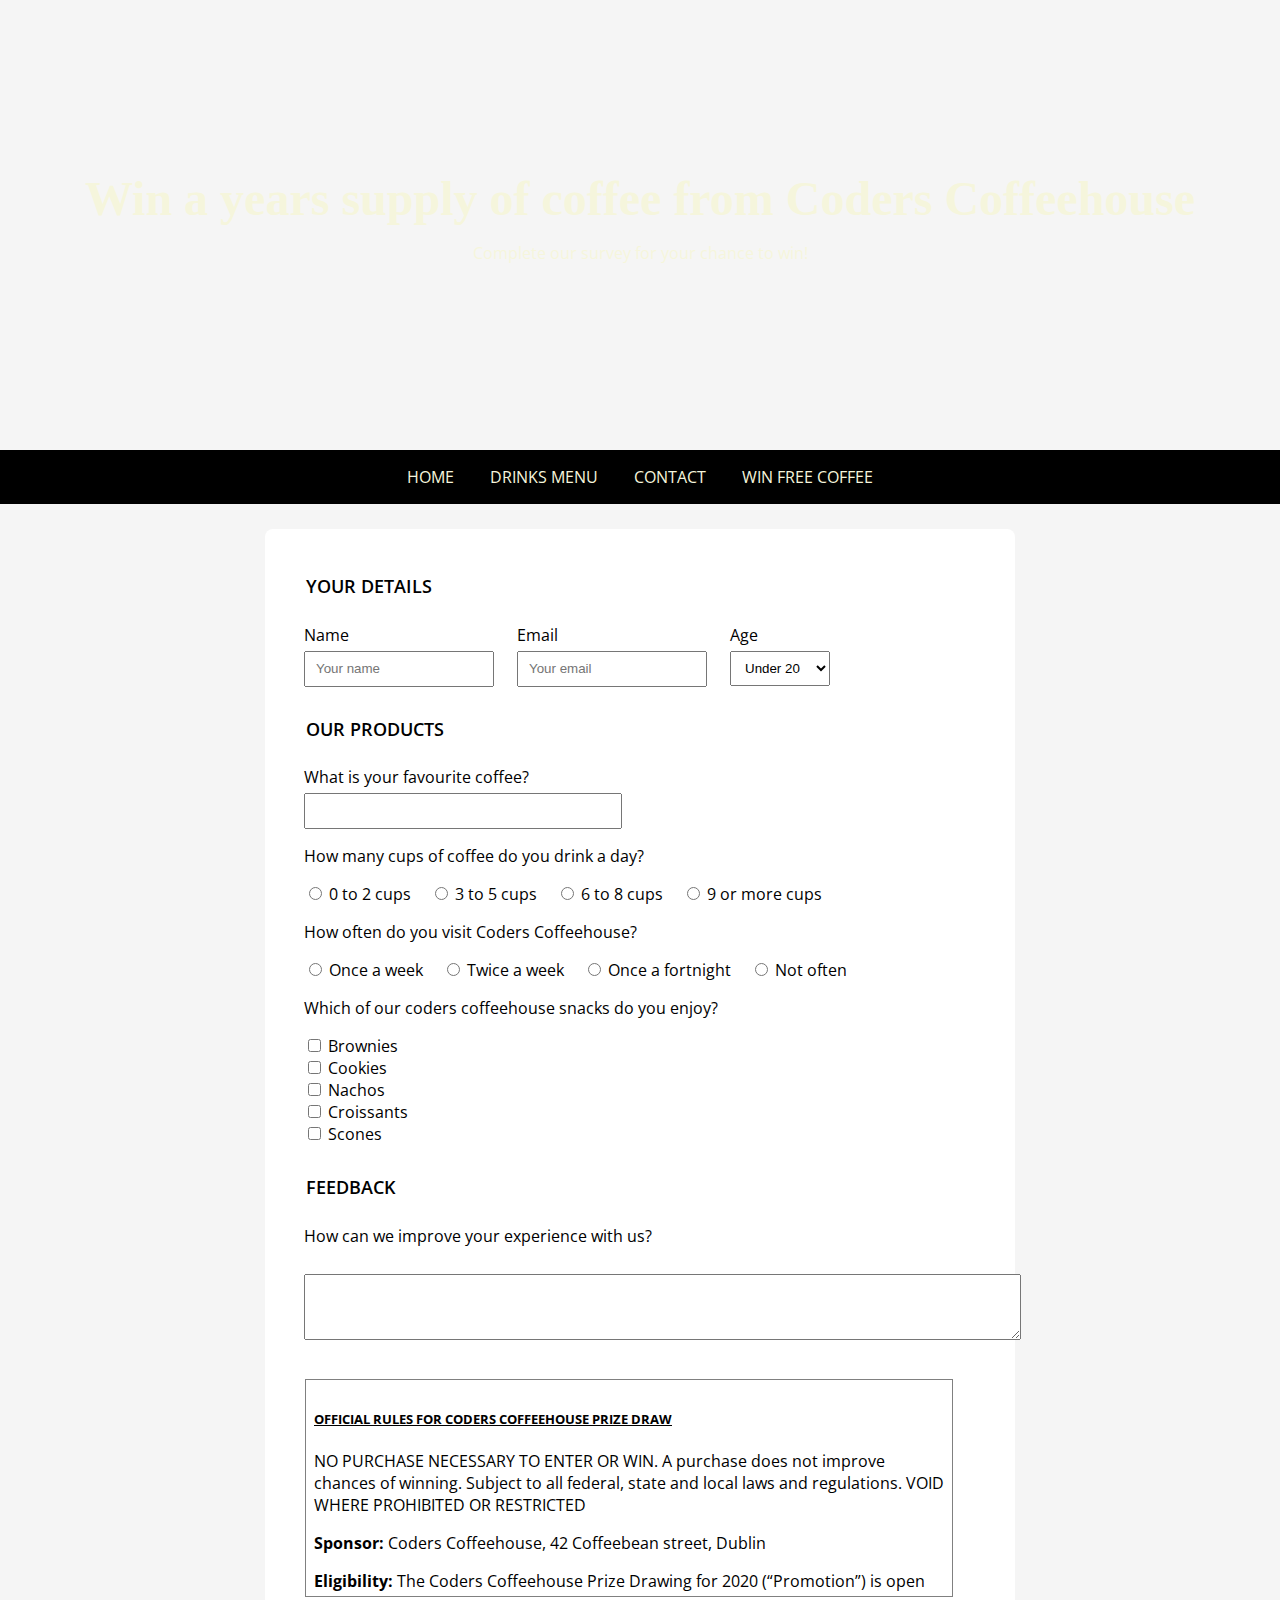
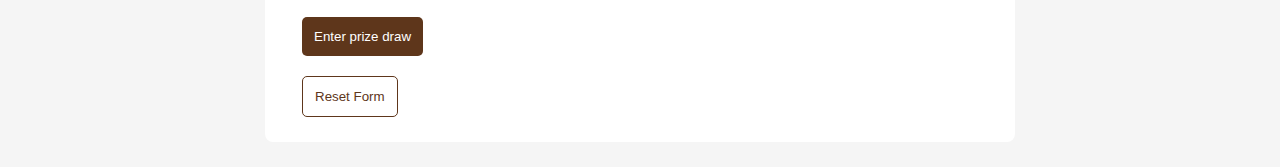
<file: form.html>
<!DOCTYPE html>
<html lang="en-US">

<head>
	<meta charset="UTF-8">
	<meta name="viewport" content="width=device-width, initial-scale=1.0">
	<meta name="description" content="Complete our survey for your chance to win a years supply of coffee from Coders Coffeehouse.">
	<meta name="keywords" content="coffeehouse, coffee, developers cafe, free wifi, dublin">
	<meta name="author" content="Coders Coffeehouse">
	<title>Win a years supply of coffee from Coders Coffeehouse</title>

	<link rel="stylesheet" href="style.css">

</head>

<body>
	<header class="form-page-header page-header text-center flex horizontal-center">
	    <div class="vertical-center">
	        <h1>Win a years supply of coffee from Coders Coffeehouse</h1>
		    <p>Complete our survey for your chance to win!</p>
	    </div>
	</header>
	
	<nav class="black-background text-center text-uppercase">
		<a href="index.html#home" aria-label="Go to the top of the page">Home</a>
		<a href="index.html#drinks" aria-label="Go to drinks menu section">Drinks Menu</a>
		<a href="index.html#contact" aria-label="Go to contact information section">Contact</a>
		<a href="form.html" aria-label="Fill in our survey for your chance to win free coffee">Win Free Coffee</a>
	</nav>
	
	<form action="https://formdump.codeinstitute.net" method="POST">

    	<fieldset>
    		<legend>Your details</legend>
            <div class="flex gap-20">
                <div>
        			<label for="name-field" class="block-label">Name</label>
        			<input id="name-field" type="text" name="full_name" placeholder="Your name" required>
        		</div>
        		<div>
        			<label for="email-field" class="block-label">Email</label>
        			<input id="email-field" type="email" name="email" placeholder="Your email" required>
        		</div>
                <div>
                    <label for="age" class="block-label">Age</label>
            		<select id="age" name="age" required>
            			<option value="under-20">Under 20</option>
            			<option value="20s">20-29</option>
            			<option value="30s">30-39</option>
            			<option value="40s">40-49</option>
            			<option value="50s">50-59</option>
            			<option value="60+">60+</option>
            		</select>
                </div>
            </div>
    		
    
    	</fieldset>

		
		<fieldset>
			<legend>Our products</legend>
			<div>
				<label for="fav-coffee" class="block-label">What is your favourite coffee?</label>
				<input id="fav-coffee" list="coffees" name="fav-coffee" required>
				<datalist id="coffees">
					<option value="Latte">
					<option value="Americano">
					<option value="Cappuccino">
					<option value="Espresso">
					<option value="Flat-white">
				</datalist>
			</div>

			<p>How many cups of coffee do you drink a day?</p>

			<input id="0-2cups-radio" name="cups-a-day" value="0-2cups" type="radio" required>
			<label for="0-2cups-radio">0 to 2 cups</label>

			<input id="3-5cups-radio" name="cups-a-day" value="3-5cups" type="radio" required>
			<label for="3-5cups-radio">3 to 5 cups</label>

			<input id="6-8cups-radio" name="cups-a-day" value="6-8cups" type="radio" required>
			<label for="6-8cups-radio">6 to 8 cups</label>

			<input id="9plus-cups-radio" name="cups-a-day" value="9plus-cups" type="radio" required>
			<label for="9plus-cups-radio">9 or more cups</label>

			<p>How often do you visit Coders Coffeehouse?</p>

			<input id="once-a-week" name="visit-frequency" value="once-a-week" type="radio" required>
			<label for="once-a-week">Once a week</label>

			<input id="twice-a-week" name="visit-frequency" value="twice-a-week" type="radio" required>
			<label for="twice-a-week">Twice a week</label>

			<input id="once-a-fortnight" name="visit-frequency" value="once-a-fortnight" type="radio" required>
			<label for="once-a-fortnight">Once a fortnight</label>

			<input id="not-often" name="visit-frequency" value="not-often" type="radio" required>
			<label for="not-often">Not often</label>

			<p>Which of our coders coffeehouse snacks do you enjoy?</p>
			<div>
				<input type="checkbox" id="brownies-checkbox" name="brownies">
				<label for="brownies-checkbox">Brownies</label>
			</div>
			<div>
				<input type="checkbox" id="cookies-checkbox" name="cookies">
				<label for="cookies-checkbox">Cookies</label>
			</div>
			<div>
				<input type="checkbox" id="nachos-checkbox" name="nachos">
				<label for="nachos-checkbox">Nachos</label>
			</div>
			<div>
				<input type="checkbox" id="croissants-checkbox" name="croissants">
				<label for="croissants-checkbox">Croissants</label>
			</div>
			<div>
				<input type="checkbox" id="scones-checkbox" name="scones">
				<label for="scones-checkbox">Scones</label>
			</div>	
		</fieldset>

		<fieldset>
			<legend>Feedback</legend>
			<label for="feedback" class="block-label">How can we improve your experience with us?</label>
			<br>
			<textarea id="feedback" rows="4" cols="87" name="feedback"></textarea>
		</fieldset>
        <div id="terms">
            <h5 class="underline">OFFICIAL RULES FOR CODERS COFFEEHOUSE PRIZE DRAW</h5>
            <p>NO PURCHASE NECESSARY TO ENTER OR WIN. A purchase does not improve chances
                of winning. Subject to all federal, state and local laws and regulations. VOID WHERE
                PROHIBITED OR RESTRICTED</p>
            <p><span class="bold">Sponsor: </span>Coders Coffeehouse, 42 Coffeebean street, Dublin</p>

            <p><span class="bold">Eligibility: </span>
                The Coders Coffeehouse Prize Drawing for 2020 (“Promotion”) is open to all individuals who (i) are 21
                years of age or older at the
                time of entry, excluding of Sponsor and its
                parents, subsidiaries, affiliated companies and agents, and their immediate families or those
                living in the same household, are not eligible to enter.</p>

            <p><span class="bold">Promotion Period: </span>
                Entrants may participate in the Promotion between 00:01am GMT on
                January 1, 2020 through 23:01AM GMT on December 31, 2020 (“Promotion Period”). Sponsor's
                server is the official clock for this Promotion.
            </p>

            <p><span class="bold">Release: </span>
                BY ENTERING THE PROMOTION, ENTRANTS RELEASE AND HOLD HARMLESS
                SPONSOR AND ITS PARENTS, SUBSIDIARIES, AND AFFILIATED COMPANIES, AND
                EACH OF THEIR DIRECTORS, OFFICERS, EMPLOYEES, REPRESENTATIVES,
                VENDORS, PARTNERS AND AGENTS, FROM ANY AND ALL LIABILITY WHATSOEVER,
                AND WAIVE ANY AND ALL CAUSES OF ACTION, FOR OR RELATED TO ANY CLAIMS,
                COSTS, INJURIES, LOSSES, LIABILITIES, OR DAMAGES OF ANY KIND (INCLUDING,
                WITHOUT LIMITATION, PERSONAL INJURY, DEATH, DAMAGE TO OR DESTRUCTION OF
                PROPERTY, RIGHTS OF PUBLICITY OR PRIVACY, DEFAMATION OR PORTRAYAL IN A
                FALSE LIGHT) ARISING OUT OF OR IN CONNECTION WITH THE PROMOTION OR THE
                ACCEPTANCE, POSSESSION, OR USE OF THE PRIZE, WHETHER UNDER A THEORY OF
                CONTRACT, WARRANTY, TORT (INCLUDING, WITHOUT LIMITATION, NEGLIGENCE,
                WHETHER ACTIVE, PASSIVE, OR IMPUTED), STRICT LIABILITY, PRODUCT LIABILITY,
                CONTRIBUTION, OR ANY OTHER THEORY, TO THE EXTENT PERMITTED BY LAW.
            </p>

            <p><span class="bold">Winner Notification and Acceptance: </span>
                The potential winners will be notified on or about
                January 2nd 2021, via email. Winner may waive the right to receive the prize. The prize is nonassignable
                and non-transferable. Cash will not be awarded in lieu of the prize, but Sponsor
                reserves the right to substitute a prize of equal or greater value due to unavailability. The winner
                is solely responsible for reporting and payment of any federal, state and local taxes and for
                compliance with all laws associated with the use of the prize. The winner may be asked to
                execute and return to Sponsor an affidavit of eligibility and a liability release (except where
                prohibited by law) within fourteen (14) days of attempted notification. Non-compliance within
                that time period or failure to comply with any term or condition of these Official Rules may, at
                the sole discretion of Sponsor, result in a winner's disqualification and the selection of an
                alternate winner. Return of any prize/prize notification as undeliverable will result in
                disqualification and an alternate winner will be selected. All decisions of Sponsor are final and
                binding.
            </p>

            <p><span class="bold">Rules: </span>
                By entering the Promotion, entrant agrees to abide by the terms and conditions of these
                Official Rules, which are final on all matters pertaining to the Promotion, and warrants that
                he/she is eligible to participate in the Promotion. Submission of entry constitutes entrant’s
                consent for Sponsor to use entrant’s email address for purposes of marketing and promotion of
                Sponsor’s products and services.
            </p>
        </div>

		<input type="submit" class="block-label" value="Enter prize draw">
		<input type="reset" value="Reset Form">

	</form>
	
</body>

</html>
</file>
<file: style.css>
@import url('https://fonts.googleapis.com/css?family=Merienda+One|Open+Sans&display=swap');

body {
	font-family: 'Open Sans', Arial, sans-serif;
	margin: 0;
	background-color: whitesmoke;
}

h1,h2,h3 {
	font-family: 'Merienda One', 'Brush Script MT', cursive;
}

h1 {
	font-size: 3rem;
	margin: 0;
}

h2 {
	font-size: xx-large;
}

header {
	color: beige;
}

header > p {
	color: white;
}

header {
	background-color: black;
}

#drinks {
	padding: 1rem 0;
	margin-bottom: 80px;
	background: url('https://codeinstitute.s3-eu-west-1.amazonaws.com/CSSEssentials/coffee-beans.jpg') center center / cover no-repeat fixed;
}

.text-white {
	color: #FFFFFF;
}

.black-background {
    background-color: black;
}

#home {
    background-image: url('https://codeinstitute.s3-eu-west-1.amazonaws.com/CSSEssentials/coffeehouse.jpg');
}

.page-header {
	height: 50vh;
	background: center 75% / cover no-repeat;
}

.form-page-header {
	background-image: url('https://codeinstitute.s3-eu-west-1.amazonaws.com/CSSEssentials/table.jpg')
}

.text-center {
    text-align: center;
}

.text-right {
    text-align: right;
}

strong {
	font-size: 1.3rem;
}

.text-uppercase {
    text-transform: uppercase;
}

.underline {
	text-decoration: underline;
}

nav {
	padding: 1rem;
}

nav > a {
	text-decoration: none;
	color: beige;
	margin: 1rem;
}

nav > a:hover {
	color: silver;
}

.bold {
	font-weight: bold;
}

small {
	font-style: italic;
}

img {
	border-radius: 8px;
	width: 96%;
	margin: 2%;
}

#coffee-box {
	background-color: brown;
    position: relative;
    left: 70px;
    top: -15px;
}

#tea-box {
	background-color: #6f4e37;
	position: relative;
	z-index: 1;
}

#cold-drinks-box {
	background-color: chocolate;
    position: relative;
    right: 70px;
    top: -15px;
}

.one-third-width-column {
    width: 33.33%;
}

.two-thirds-width-column {
    width: 66.66%;
}

.reasons-box {
	padding: 10px 5px 25px 5px;
	border-radius: 8px;
	width: 100%;
	margin: 2%;
	background-color: chocolate;
    position: relative;
    left: 20%;
    top: 30px;
}

.drinks-box {
	width: 33%;
	margin: 1rem 0;
	display: inline-block;
}

/* padding to allow for fixed footer */
#contact {
    margin-bottom: 50px;
}

.contact-boxes-container {
    height: 270px;
}

.contact-box {
    flex: 0 250px;
    height: 250px;
}

th,
td {
    border-bottom: 1px solid black;
}

ul, ol {
	padding: 0;
	list-style-type: none;
}

#reasons li {
    margin-top: 5%;
}

a:hover {
	text-decoration: none;
	color: chocolate;
}

footer {
	background-color: #6f4e37;
	padding: 1em;
	text-align: center;
    width: 100%;
    position: fixed;
    bottom: 0;
    right: 0;
	z-index: 3;
}

footer > span {
	color: silver;
}

footer > a {
	color: beige;
	text-decoration: none;
	padding: 0 15px;
	font-size: 0.8rem;
}

footer > p {
	color: silver;
}

fieldset {
	border: none;
	margin-top: 20px;
}

input[type=submit] {
	margin-top: 20px;
	margin-left: 0.75rem;
	padding: 0.75rem;
	background-color: #5e361b;
	color: white;
	border: none;
	border-radius: 5px;
}

input[type=reset] {
	margin-top: 20px;
	margin-left: 0.75rem;
	padding: 0.75rem;
	background-color: white;
	color: #5e361b;
	border: 1px solid #5e361b;
	border-radius: 5px;
}

input[type=text],
input[type=email],
input[list=coffees] {
    height: 30px;
    width: 90%;
    padding-left: 10px;
	margin: 0 auto;
}

/* overrides css above */
input[list=coffees] {
    width: 45%;
}

select {
    height: 35.2px;
    width: 100px;
    padding-left: 10px;
}

form {
	width: 700px;
	padding: 25px;
	border-radius: 8px;
	margin: 25px auto;
	background-color: white;
}

.block-label {
	display: block;
}

legend {
	font-size: large;
	font-weight: 600;
	text-transform: uppercase;
	margin: 20px 0 10px 0;
}

label {
    margin: 10px 15px 5px 0;
}

.checkboxes-box div {
    margin-top: 15px;
}

#reasons li {
    margin-top: 5%;
}

#terms {
    height: 200px;
    width: 90%;
    padding: 0.5rem;
    margin: 1.5rem 0 0 15px;
    border: 1px solid grey;
    overflow: scroll;
}

/* map */
#map-wrapper {
    height: 300px;
    margin-bottom: 107px;
}

#map {
    height: 100%;
    width: 100%;
    border: none;
}

/* FLEXBOX CLASSES */

.flex {
    display: flex;
}

.horizontal-center {
    justify-content: center;
}

.vertical-center {
    align-self: center;
}

.vertical-bottom {
    align-self: flex-end;
}

.last {
    order: 1;
}

.gap-20 {
    gap: 20px;
}
</file>
